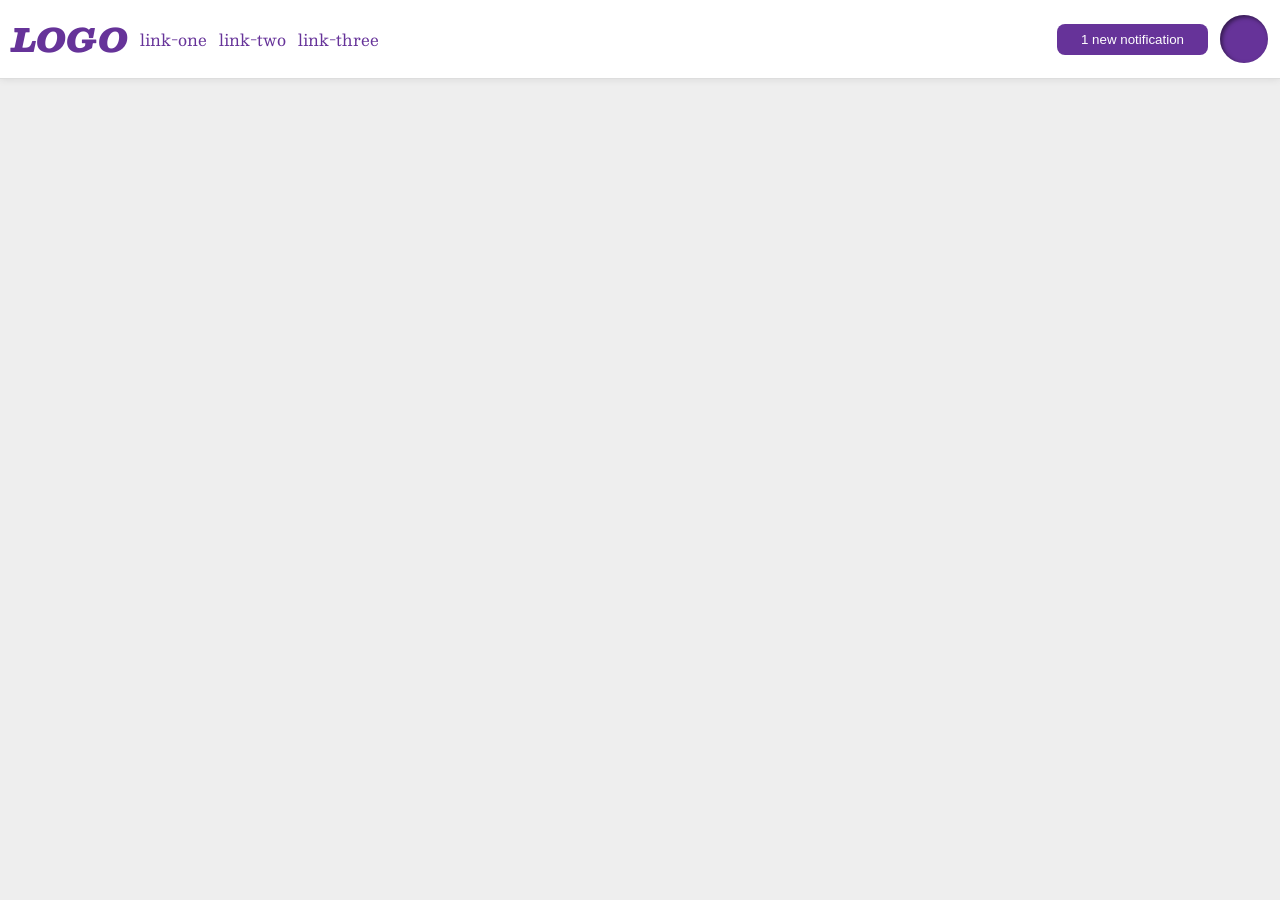
<file: foundations/flex/03-flex-header-2/index.html>
<!DOCTYPE html>
<html lang="en">
  <head>
    <meta charset="UTF-8">
    <meta http-equiv="X-UA-Compatible" content="IE=edge">
    <meta name="viewport" content="width=device-width, initial-scale=1.0">
    <title>Flex Header 2</title>
    <link rel="stylesheet" href="style.css">
  </head>
  <body>
    <div class="header">
      <div class="left-items">
        <div class="logo">
          LOGO
        </div>
        <ul class="links">
          <li><a href="https://google.com">link-one</a></li>
          <li><a href="https://google.com">link-two</a></li>
          <li><a href="https://google.com">link-three</a></li>
        </ul>
      </div>
      <div class="right-items">
        <button class="notifications">
          1 new notification
        </button>
        <div class="profile-image"></div>
      </div>
    </div>
  </body>
</html>
</file>
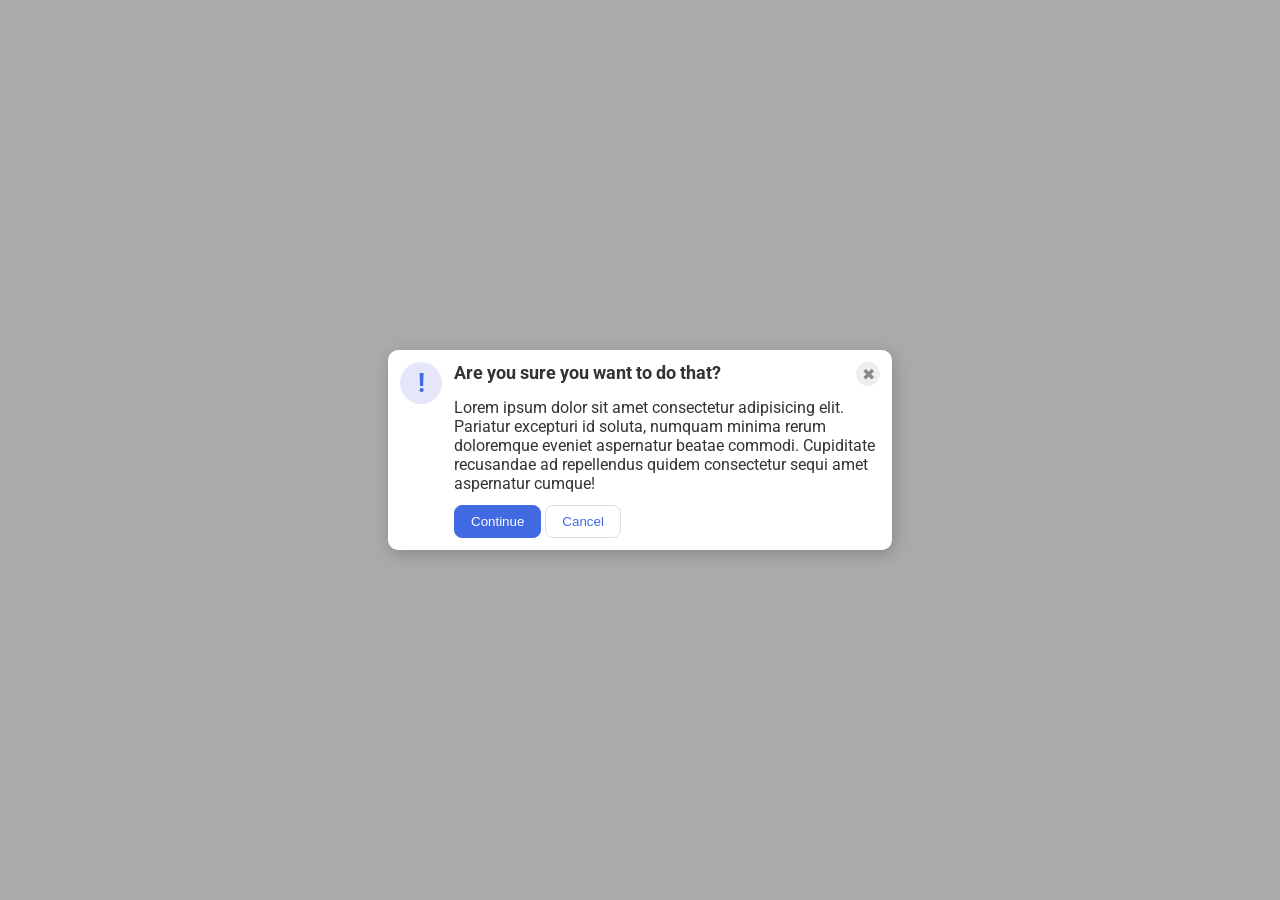
<file: foundations/flex/05-flex-modal/index.html>
<!DOCTYPE html>
<html lang="en">
  <head>
    <meta charset="UTF-8">
    <meta http-equiv="X-UA-Compatible" content="IE=edge">
    <meta name="viewport" content="width=device-width, initial-scale=1.0">
    <link rel="stylesheet" href="style.css">
    <title>Modal</title>
  </head>
  <body>
    <div class="modal">
      <div class="icon">!</div>
      <div class="main-content">
        <div class="header">Are you sure you want to do that?
          <button class="close-button">✖</button>
        </div>
        <div class="text">Lorem ipsum dolor sit amet consectetur adipisicing elit. Pariatur excepturi id soluta, numquam minima rerum doloremque eveniet aspernatur beatae commodi. Cupiditate recusandae ad repellendus quidem consectetur sequi amet aspernatur cumque!</div>
        <button class="continue">Continue</button>
        <button class="cancel">Cancel</button>
      </div>
    </div>
  </body>
</html>
</file>
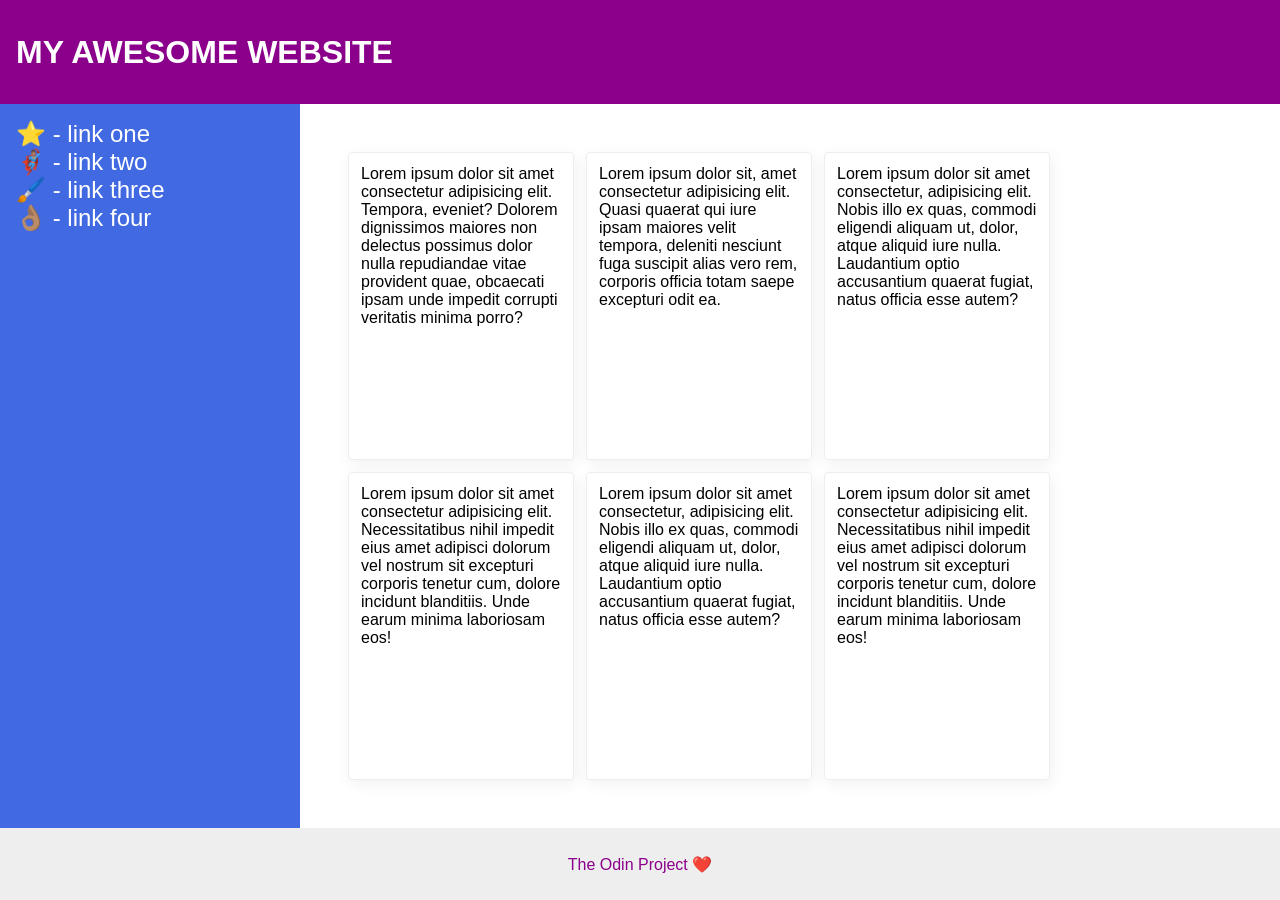
<file: foundations/flex/07-flex-layout-2/index.html>
<!DOCTYPE html>
<html lang="en">
  <head>
    <meta charset="UTF-8">
    <meta http-equiv="X-UA-Compatible" content="IE=edge">
    <meta name="viewport" content="width=device-width, initial-scale=1.0">
    <title>The Holy Grail</title>
    <link rel="stylesheet" href="style.css">
  </head>
  <body>
    <div class="header">
      MY AWESOME WEBSITE
    </div>
    
    <div class="content">
      <div class="sidebar">
        <ul>
          <li><a href="#">⭐ - link one</a></li>
          <li><a href="#">🦸🏽‍♂️ - link two</a></li>
          <li><a href="#">🖌️ - link three</a></li>
          <li><a href="#">👌🏽 - link four</a></li>
        </ul>
      </div>
      <div class="container">
        <div class="card">Lorem ipsum dolor sit amet consectetur adipisicing elit. Tempora, eveniet? Dolorem dignissimos maiores non delectus possimus dolor nulla repudiandae vitae provident quae, obcaecati ipsam unde impedit corrupti veritatis minima porro?</div>
        <div class="card">Lorem ipsum dolor sit, amet consectetur adipisicing elit. Quasi quaerat qui iure ipsam maiores velit tempora, deleniti nesciunt fuga suscipit alias vero rem, corporis officia totam saepe excepturi odit ea.</div>
        <div class="card">Lorem ipsum dolor sit amet consectetur, adipisicing elit. Nobis illo ex quas, commodi eligendi aliquam ut, dolor, atque aliquid iure nulla. Laudantium optio accusantium quaerat fugiat, natus officia esse autem?</div>
        <div class="card">Lorem ipsum dolor sit amet consectetur adipisicing elit. Necessitatibus nihil impedit eius amet adipisci dolorum vel nostrum sit excepturi corporis tenetur cum, dolore incidunt blanditiis. Unde earum minima laboriosam eos!</div>
        <div class="card">Lorem ipsum dolor sit amet consectetur, adipisicing elit. Nobis illo ex quas, commodi eligendi aliquam ut, dolor, atque aliquid iure nulla. Laudantium optio accusantium quaerat fugiat, natus officia esse autem?</div>
        <div class="card">Lorem ipsum dolor sit amet consectetur adipisicing elit. Necessitatibus nihil impedit eius amet adipisci dolorum vel nostrum sit excepturi corporis tenetur cum, dolore incidunt blanditiis. Unde earum minima laboriosam eos!</div>
      </div>
    </div>
    
    <div class="footer">
      The Odin Project ❤️
    </div>
  </body>
</html>
</file>
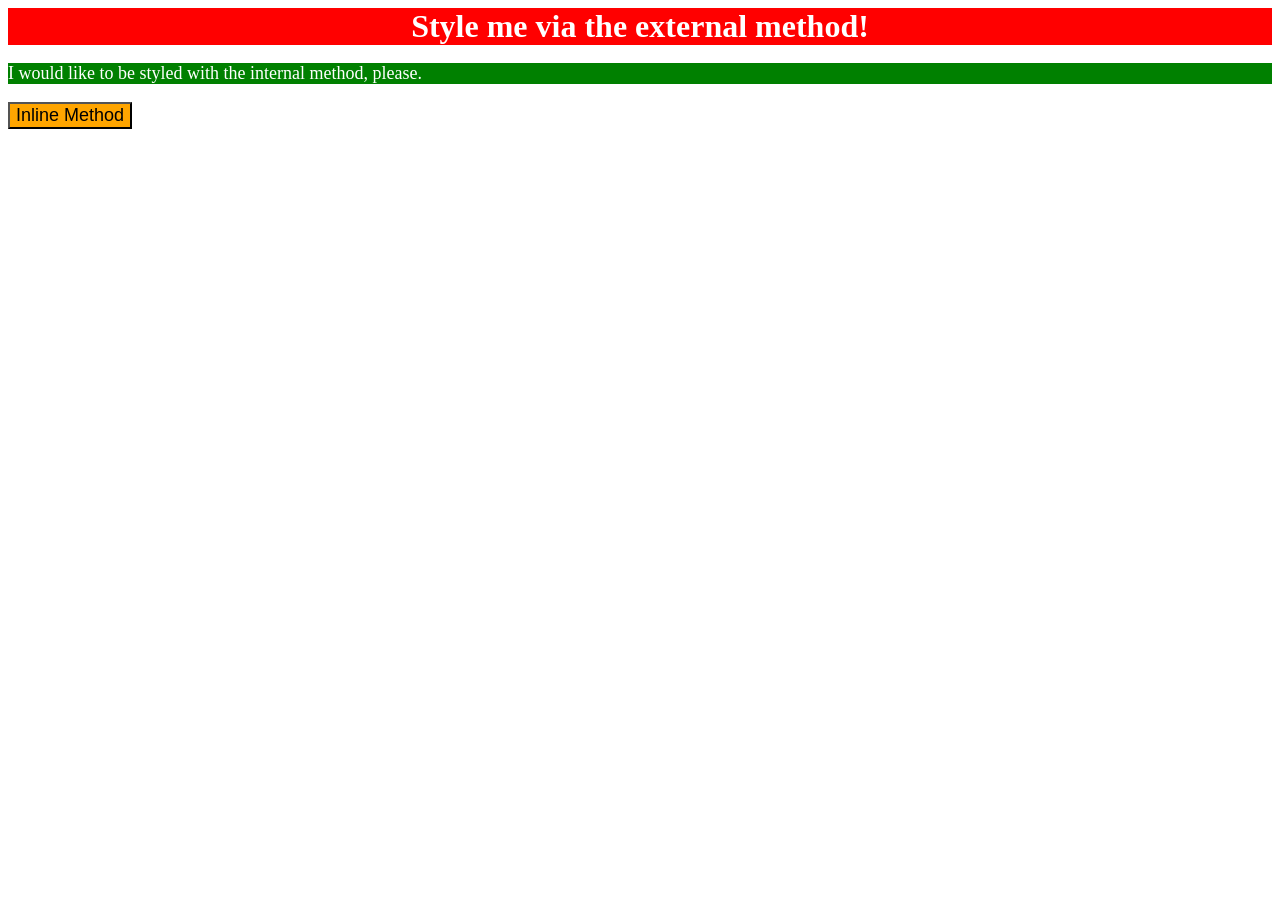
<file: foundations/intro-to-css/01-css-methods/index.html>
<!DOCTYPE html>
<html lang="en">
  <head>
    <meta charset="UTF-8">
    <meta http-equiv="X-UA-Compatible" content="IE=edge">
    <meta name="viewport" content="width=device-width, initial-scale=1.0">
    <title>Methods for Adding CSS</title>
    <link rel="stylesheet" href="style.css">
    <style>
      p {
        background-color: green;
        color: white;
        font-size: 18px;
      }
    </style>
  </head>
  <body>
    <div>Style me via the external method!</div>
    <p>I would like to be styled with the internal method, please.</p>
    <button style="background-color: orange; font-size: 18px;">Inline Method</button>
  </body>
</html>
</file>
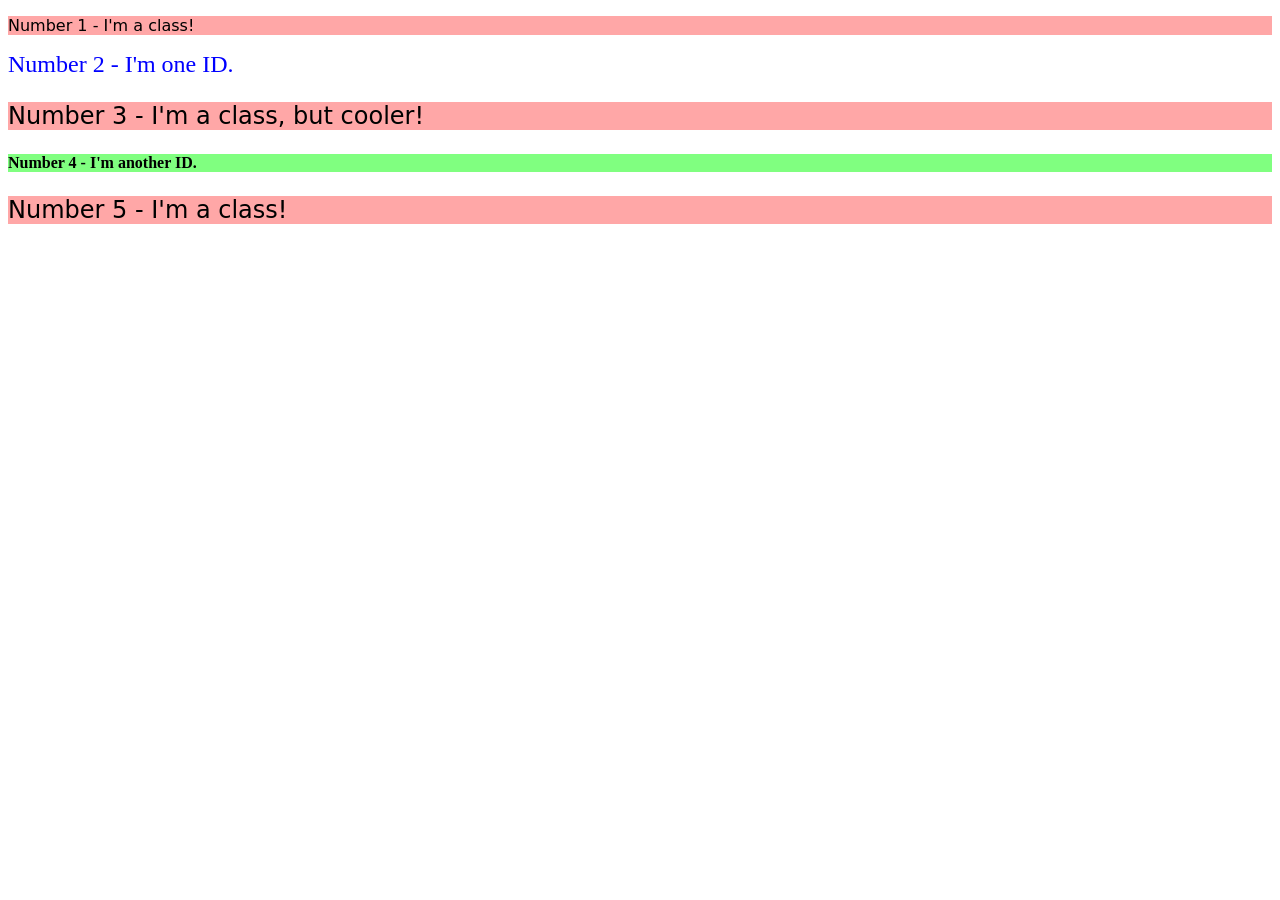
<file: foundations/intro-to-css/02-class-id-selectors/index.html>
<!DOCTYPE html>
<html lang="en">
  <head>
    <meta charset="UTF-8">
    <meta http-equiv="X-UA-Compatible" content="IE=edge">
    <meta name="viewport" content="width=device-width, initial-scale=1.0">
    <title>Class and ID Selectors</title>
    <link rel="stylesheet" href="style.css">
  </head>
  <body>
    <p class="odd">Number 1 - I'm a class!</p>
    <div id="second">Number 2 - I'm one ID.</div>
    <p class="odd font-change">Number 3 - I'm a class, but cooler!</p>
    <div id="fourth">Number 4 - I'm another ID.</div>
    <p class="odd font-change">Number 5 - I'm a class!</p>
  </body>
</html>
</file>
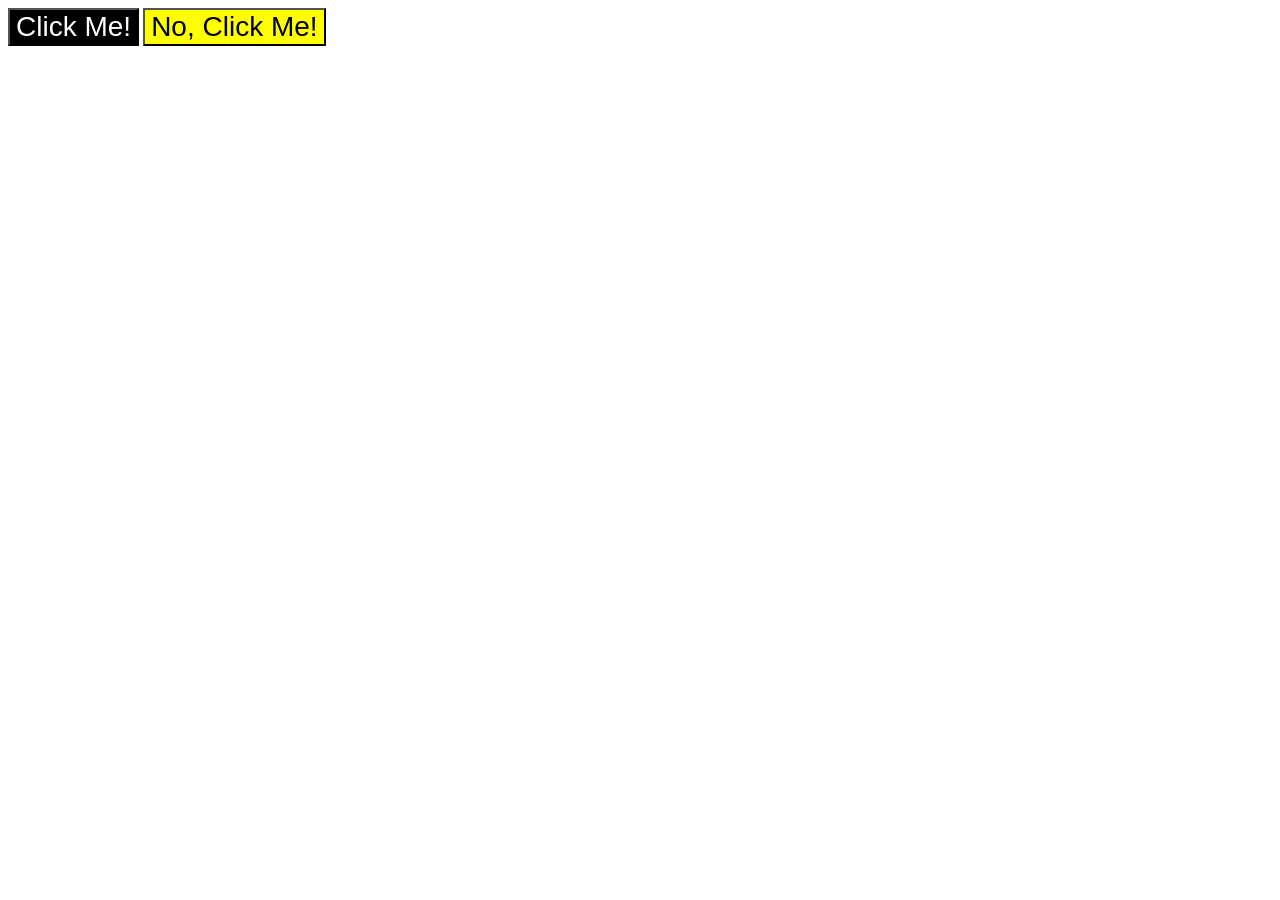
<file: foundations/intro-to-css/03-grouping-selectors/index.html>
<!DOCTYPE html>
<html lang="en">
  <head>
    <meta charset="UTF-8">
    <meta http-equiv="X-UA-Compatible" content="IE=edge">
    <meta name="viewport" content="width=device-width, initial-scale=1.0">
    <title>Grouping Selectors</title>
    <link rel="stylesheet" href="style.css">
  </head>
  <body>
    <button class="first">Click Me!</button>
    <button class="second">No, Click Me!</button>
  </body>
</html>
</file>
<file: foundations/flex/03-flex-header-2/style.css>
/* this is some magical font-importing.  
you'll learn about it later. */
@import url('https://fonts.googleapis.com/css2?family=Besley:ital,wght@0,400;1,900&display=swap');

body {
  margin: 0;
  background: #eee;
  font-family: Besley, serif;
}

.header {
  background: white;
  border-bottom: 1px solid #ddd;
  box-shadow: 0 0 8px rgba(0,0,0,.1);
  display: flex;
  justify-content: space-between;
  padding: 12px;
}

.right-items,
.left-items{
  display: flex;
  align-items: center;
  gap: 12px;
}

ul {
  display: flex;
  margin: 0px;
  padding: 0px;
  gap: 12px;
}

.profile-image {
  background: rebeccapurple;
  box-shadow: inset 2px 2px 4px rgba(0,0,0,.5);
  border-radius: 50%;
  width: 48px;
  height: 48px;
}

.logo {
  color: rebeccapurple;
  font-size: 32px;
  font-weight: 900;
  font-style: italic;
}

button {
  border: none;
  border-radius: 8px;
  background: rebeccapurple;
  color: white;
  padding: 8px 24px;
}

a {
  /* this removes the line under our links */
  text-decoration: none;
  color: rebeccapurple;
}

ul {
  list-style-type: none;
}
</file>
<file: foundations/flex/05-flex-modal/style.css>
@import url('https://fonts.googleapis.com/css2?family=Roboto:wght@400;700&display=swap');

html, body {
  height: 100%;
}

body {
  font-family: Roboto, sans-serif;
  margin: 0;
  background: #aaa;
  color: #333;
  /* I'll give you this one for free lol */
  display: flex;
  align-items: center;
  justify-content: center;
}

.modal {
  background: white;
  width: 480px;
  border-radius: 10px;
  box-shadow: 2px 4px 16px rgba(0,0,0,.2);
  padding: 12px;
  display: flex;
  gap: 12px;
}

.header {
  display: flex;
  justify-content: space-between;
  font-size: 18px;
  font-weight: bold;
}

.icon {
  color: royalblue;
  font-size: 26px;
  font-weight: 700;
  background: lavender;
  width: 42px;
  height: 42px;
  border-radius: 50%;
  display: flex;
  align-items: center;
  justify-content: center;
  flex-shrink: 0;
}

.text {
  margin: 12px 0px;
}

.close-button {
  background: #eee;
  border-radius: 50%;
  color: #888;
  font-weight: 400;
  font-size: 16px;
  height: 24px;
  width: 24px;
  display: flex;
  align-items: center;
  justify-content: center;
  border: 1px solid #eee;
  padding: 0;
}

button {
  cursor: pointer;
  padding: 8px 16px;
  border-radius: 8px;
}

button.continue {
  background: royalblue;
  border: 1px solid royalblue;
  color: white;
}

button.cancel {
  background: white;
  border: 1px solid #ddd;
  color: royalblue;
}
</file>
<file: foundations/flex/07-flex-layout-2/style.css>
body {
  font-family: -apple-system, BlinkMacSystemFont, 'Segoe UI', Roboto, Oxygen, Ubuntu, Cantarell, 'Open Sans', 'Helvetica Neue', sans-serif;
  margin: 0;
  min-height: 100vh;
  display: flex;
  flex-direction: column;
}

.header {
  height: 72px;
  background: darkmagenta;
  color: white;
  padding: 16px;
  font-size: 32px;
  font-weight: 900;
  align-content: center;
}

.content {
  flex: 1;
  display: flex;
}

.footer {
  height: 72px;
  background: #eee;
  color: darkmagenta;
  text-align: center;
  align-content: center;
}

.sidebar {
  width: 300px;
  flex-shrink: 0;
  background: royalblue;
  box-sizing: border-box;
  font-size: 24px;
  padding: 16px;
}

ul {
  list-style-type: none;
  margin: 0px;
  padding: 0px;
}

a {
  color: white;
  text-decoration: none;
}

.container {
  padding: 48px;
  display: flex;
  flex-wrap: wrap;
  gap: 12px;
}

.card {
  border: 1px solid #eee;
  width: 200px;
  padding: 12px;
  box-shadow: 2px 4px 16px rgba(0,0,0,.06);
  border-radius: 4px;
}
</file>
<file: foundations/intro-to-css/01-css-methods/style.css>
div {
    background-color: red;
    color: white;
    font-size: 32px;
    font-weight: bold;
    text-align: center;
}
</file>
<file: foundations/intro-to-css/02-class-id-selectors/style.css>
/* Add CSS Styling */
.odd {
    background-color: #FFA7A7;
    font-family: Verdana, "DejaVu Sans", sans-serif;
}
#second {
    color: #0000FF;
    font-size: 24px;
}
.font-change {
    font-size: 24px;
}
#fourth {
    background-color: #80FF80;
    font-weight: bold;
}
</file>
<file: foundations/intro-to-css/03-grouping-selectors/style.css>
/* Add CSS Styling */
.first,
.second {
    font-family: Helvetica, "Times New Roman", sans-serif;
    font-size: 28px;
}

.first {
    background-color: black;
    color: white;
}
.second {
    background-color: yellow;
}
</file>
